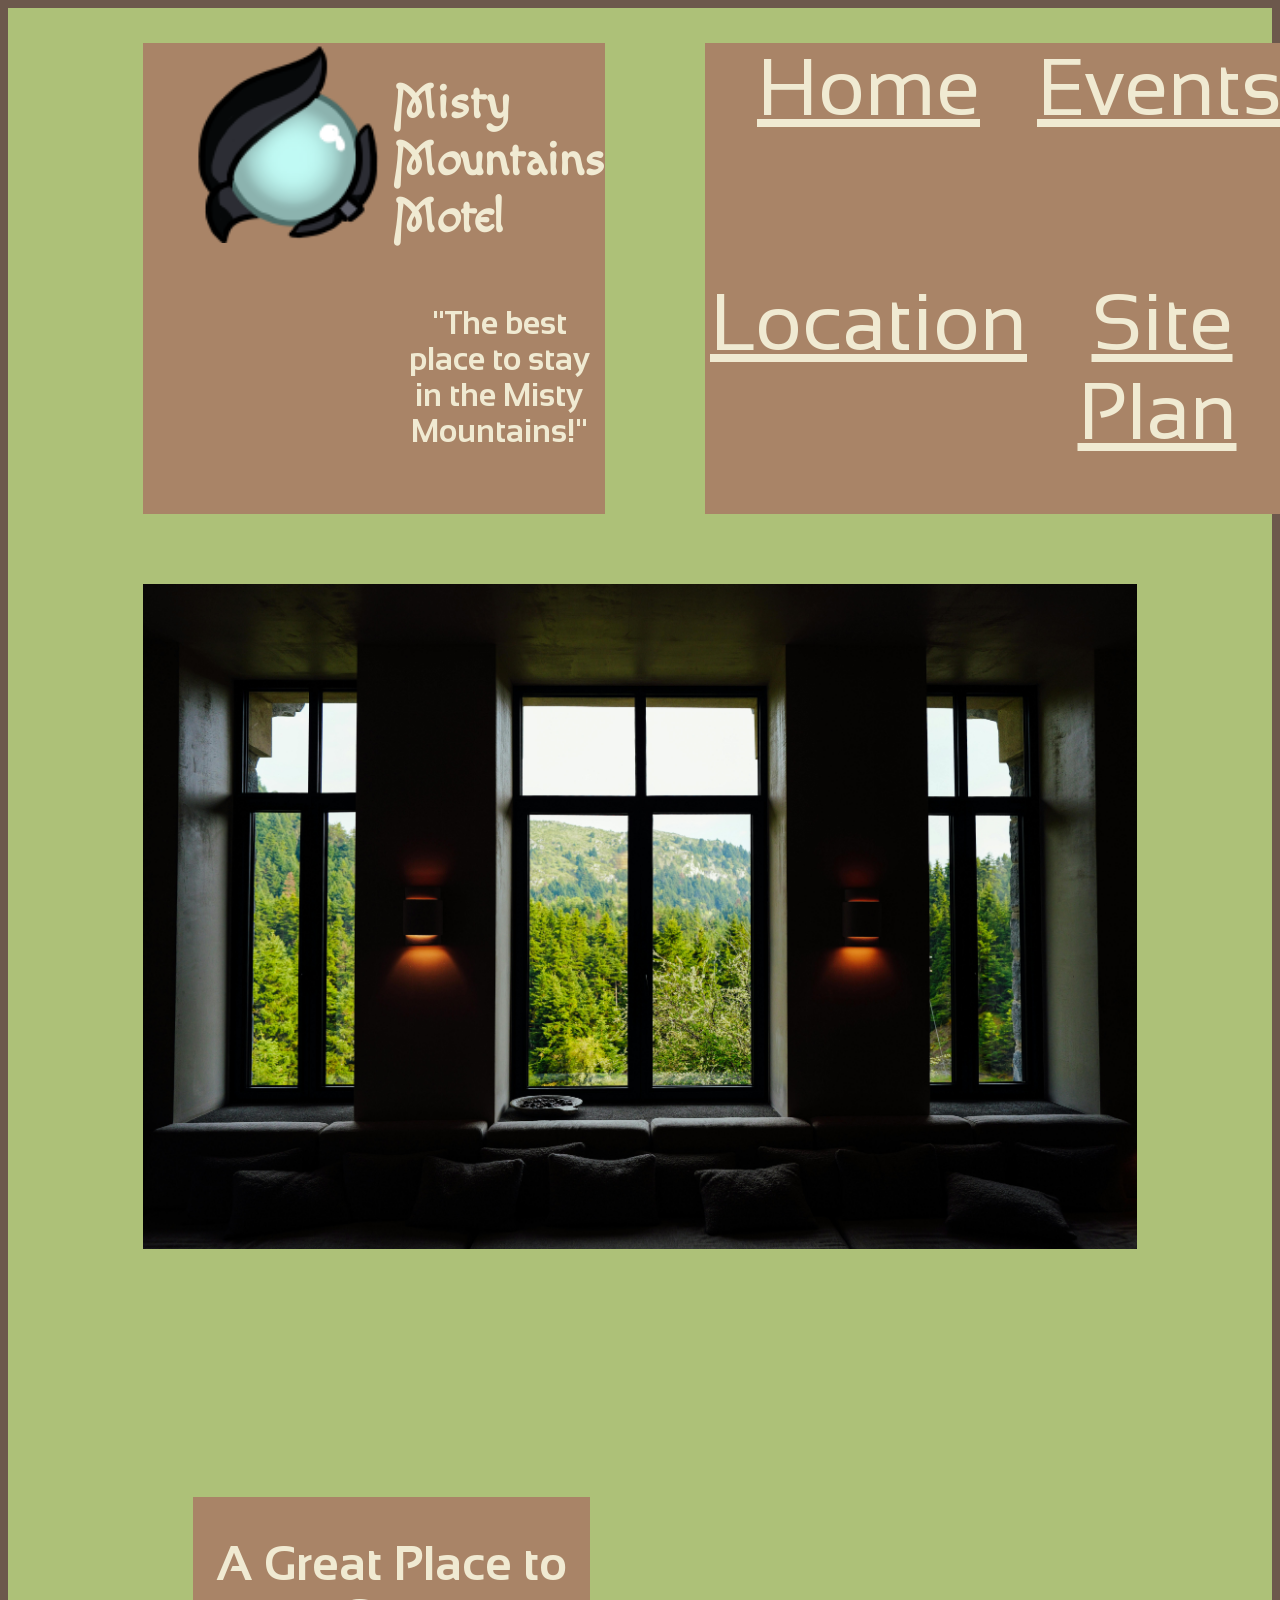
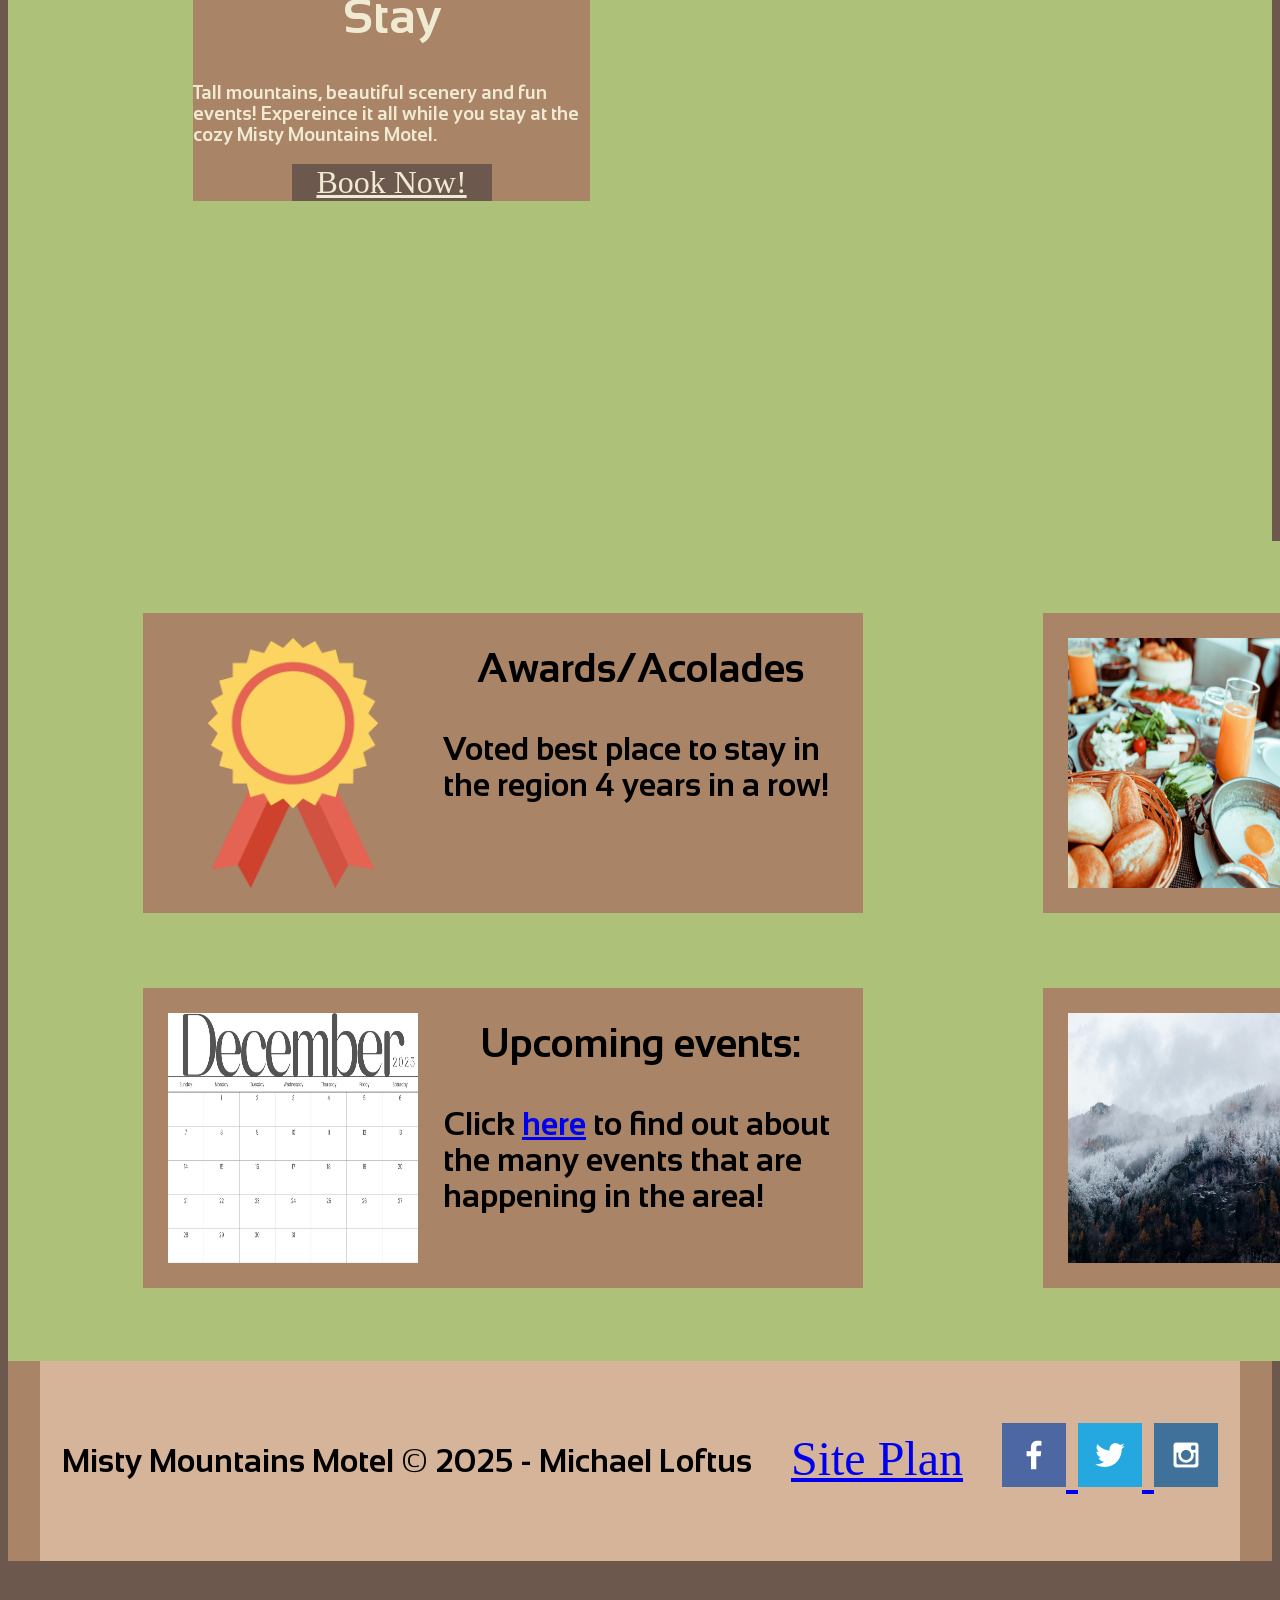
<file: index.html>
<!DOCTYPE html>
<html lang="en">
<head>
    <meta charset="UTF-8">
    <meta name="viewport" content="width=, initial-scale=1.0">
    <title>Misty Mountains Motel - Home</title>
    <link rel="stylesheet" href="styles/style.css">
</head>
<!------------------------------------------------------------------------------------------>
<body>

    <div id="content">
        <div id="logo_box">
            <a id="logo_link" href="index.html">
                <img
                    src="images/logo.png"
                    class="logo"
                    alt="MistyMountainsMotel Logo"
                >
            </a>
            <h1>
                Misty Mountains Motel
            </h1> <!--Our Motto text-->
            <h2>
                "The best place to stay in the Misty Mountains!"
            </h2>
        </div>
        <div id="links">
            <nav>
                <a href="index.html">Home</a>
            </nav>
            <nav>
                <a href="events.html">Events</a>
            </nav>
            <nav>
                <a href="location.html">Location</a>
            </nav>
            <nav>
                <a href="site-plan.html">Site Plan</a>
            </nav>
        </div>
    </div>

    <div id="home-picture-backdrop">
        <div id="home-picture-box">
            <img id="home-picture-img" src="images/window.jpg" alt="A scenic image of our lovely mountains">
        
        <section id="home-picture-msg">
            <h1 class="home-picture-msg-title">A Great Place to Stay</h1>
            <h3>Tall mountains, beautiful scenery and fun events! Expereince it all while you stay at the cozy Misty Mountains Motel.</h3>
            <div class="button-box">
                    <a class="book" href="contactus.html">Book Now!</a>
                </div>
            </div>
        </section>
    </div>

    <main class="home-grid">
        <section class="home-card">
            <img id="home-acolades-img" src="images/badge.png" alt="awards">
            <h1>Awards/Acolades</h1>
            <h4>Voted best place to stay in the region 4 years in a row!</h4>
        </section>

        <section class="home-card">
            <img id="home-food-img" src="images/food.jpg" alt="The Misty Mountains">
            <h1>Customers have said:</h1>
            <h4> "This is a great place!"<br/> -Bilbo Baggins <br/> "Loved the atmosphere!"<br/> -Legolas</h4>
        </section>

        <section class="home-card">
            <a href="events.html">
                <img id="home-events-img" src="images/december-calendar.jpg" alt="Calendar"> 
            </a>
            <h1>Upcoming events:</h1>
            <h4>Click <a href="events.html">here</a> to find out about the many events that are happening in the area!</h4>
        </section>

        <section class="home-card">
            <a href="location.html">
                <img id="home-mountain-img" src="images/Mountains2.jpg" alt="The Misty Mountains">
            </a>
                <h1>The Misty Mountains</h1>
            <h4>Click <a href="location.html">here</a> to learn about the Misty Mountains that we are located near and why that is cool.</h4>
        </section>

    </main>

    <footer>
        <div id="footer-box">
            <h1>Misty Mountains Motel &copy; 2025 - Michael Loftus</h1>
            <a href="site-plan.html">Site Plan</a>
            <div class="social">
                <a href="https://facebook.com" target="_blank">
                    <img src="images/facebook.png" alt="fb icon">
                </a>
                <a href="https://twitter.com" target="_blank">
                    <img src="images/twitter.png" alt="twitter icon">
                </a>
                <a href="https://instagram.com" target="_blank">
                    <img src="images/instagram.png" alt="instagram icon">
                </a>
            </div>
        </div>
    </footer>
</body>


</html>
</file>
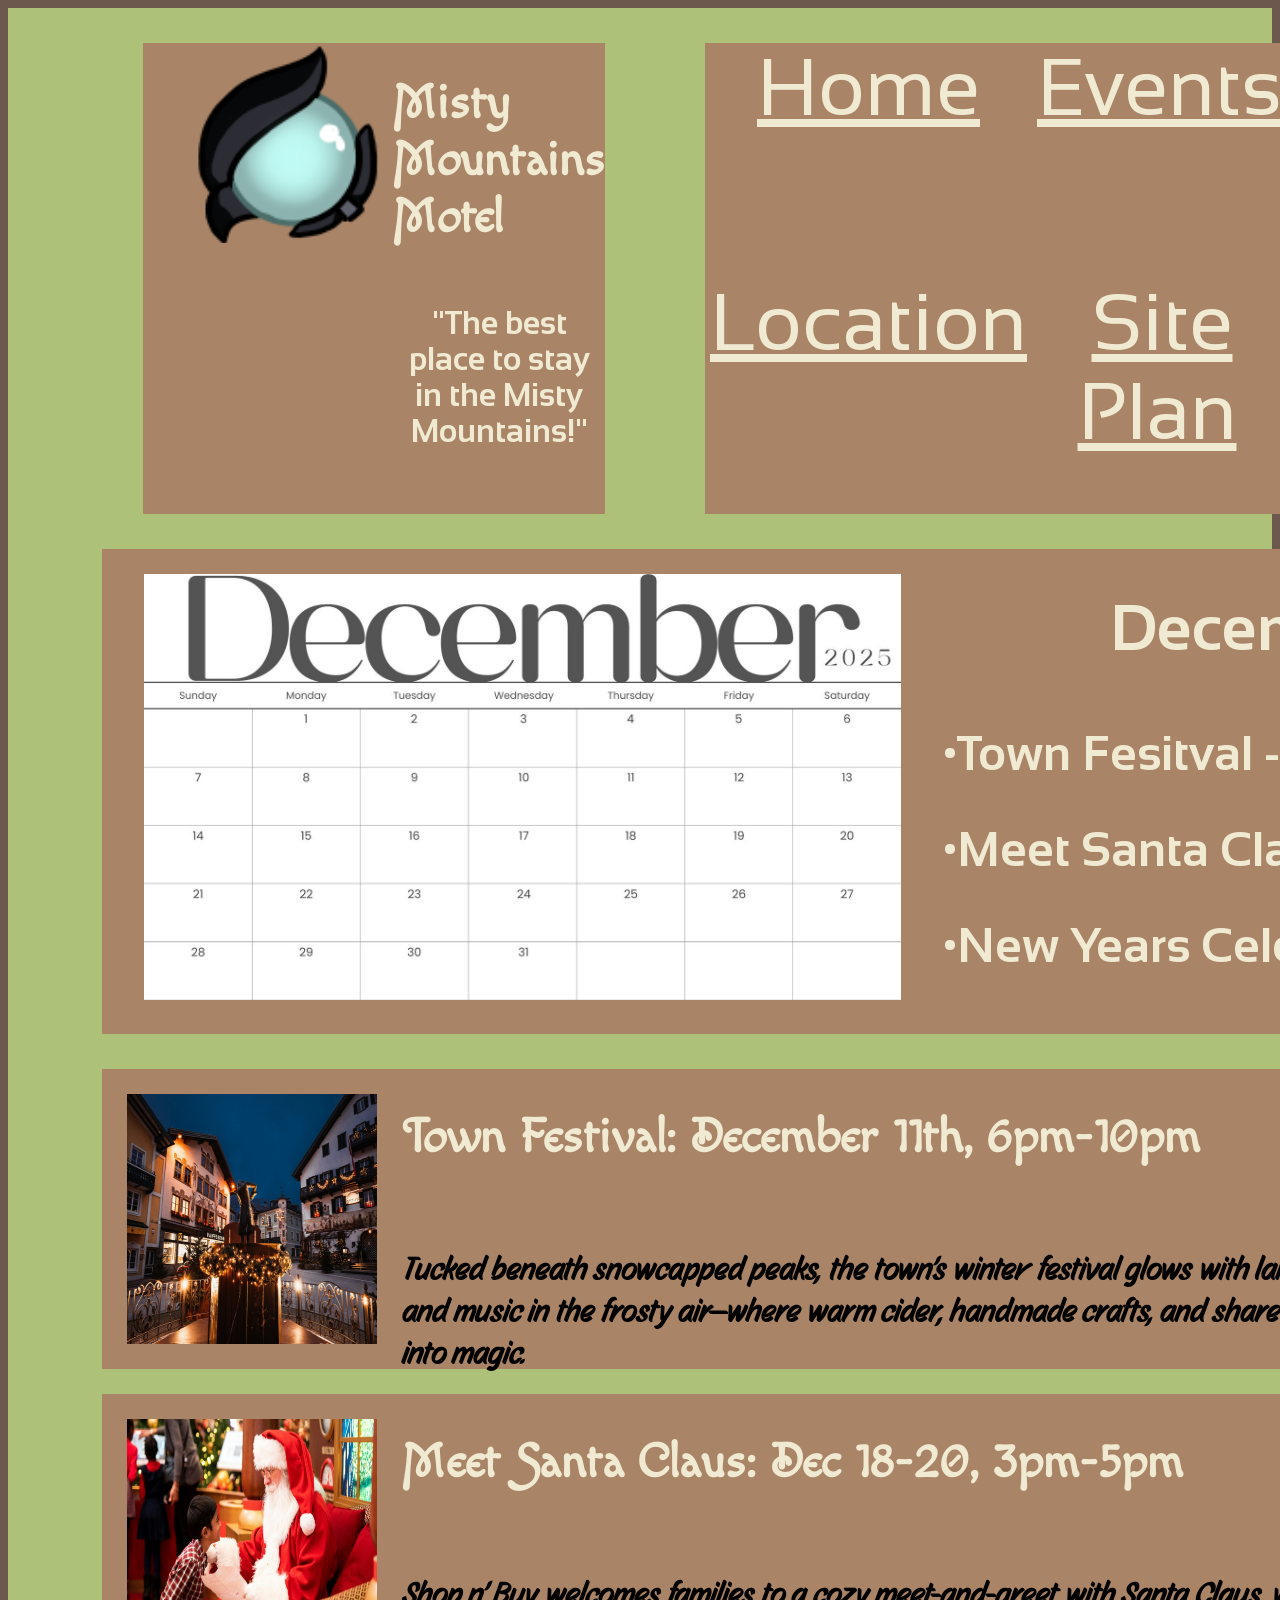
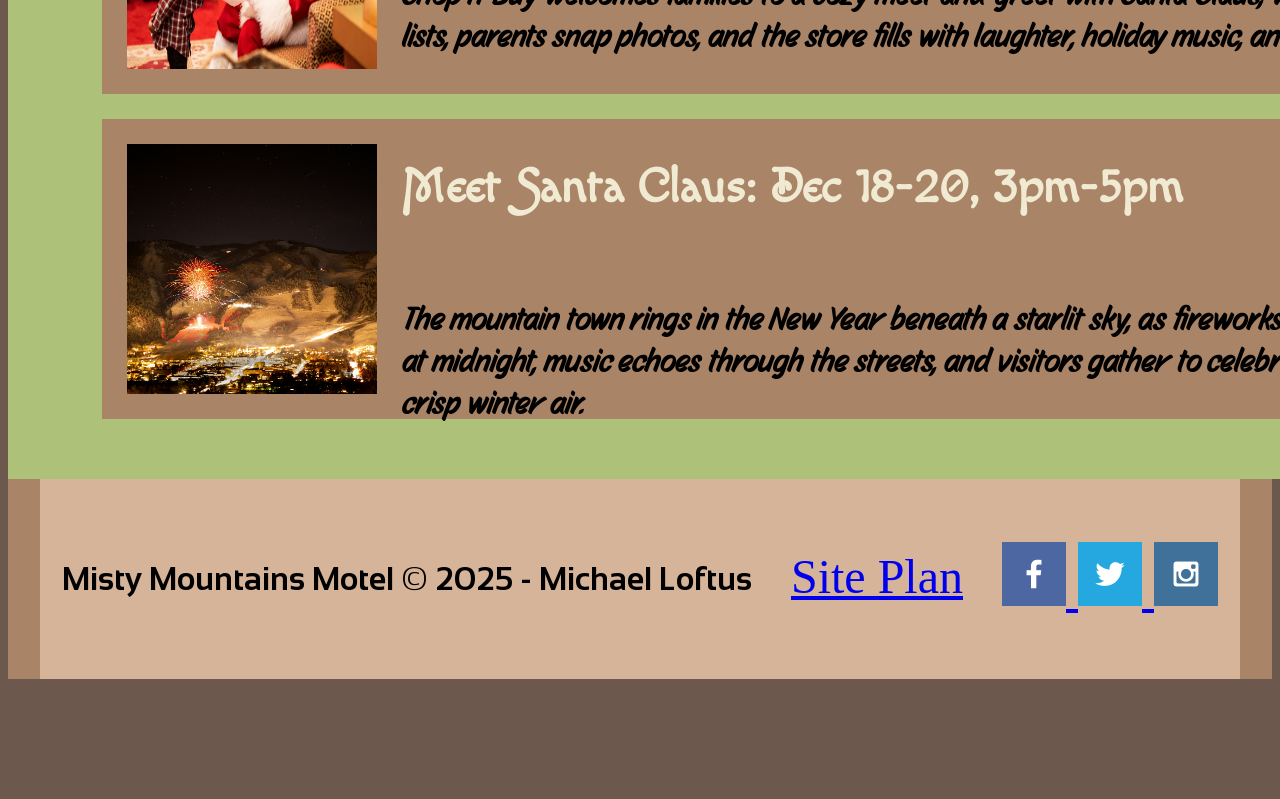
<file: events.html>
<!DOCTYPE html>
<html lang="en">
<head>
    <meta charset="UTF-8">
    <meta name="viewport" content="width=, initial-scale=1.0">
    <title>Misty Mountains Motel - Events</title>
    <link rel="stylesheet" href="styles/style.css">
</head>
<!------------------------------------------------------------------------------------------>
<body>
<div id="content">
        <div id="logo_box">
            <a id="logo_link" href="index.html">
                <img
                    src="images/logo.png"
                    class="logo"
                    alt="MistyMountainsMotel Logo"
                >
            </a>
            <h1>
                Misty Mountains Motel
            </h1> <!--Our Motto text-->
            <h2>
                "The best place to stay in the Misty Mountains!"
            </h2>
        </div>
        <div id="links">
            <nav>
                <a href="index.html">Home</a>
            </nav>
            <nav>
                <a href="events.html">Events</a>
            </nav>
            <nav>
                <a href="location.html">Location</a>
            </nav>
            <nav>
                <a href="site-plan.html">Site Plan</a>
            </nav>
        </div>
    </div>

    <div id="events-calendar-backdrop">
        <div id="events-calendar-box">
            <img id="events-calendar-img" src="images/december-calendar.jpg" alt="This months event calendar">
            <div id="events-text-box">
                <h1>December Events</h1>
                <h2>•Town Fesitval - Dec 11th<br>•Meet Santa Clause - Dec 18-20<br>•New Years Celebration - Dec 31</h2>
            </div>
            
        </div>
    </div>
    

    <main class="events-grid">
        <section class="events-card">
            <img id="events-celebration-img" src="images/town-celebration.jpg" alt="Town celebration"> 
            <div class="events-card-information">
                <h1>Town Festival: December 11th, 6pm-10pm</h1>
                <div class="info-button">
                    <a class="book" href="contactus.html">More information</a>
                </div>
                <h4>Tucked beneath snowcapped peaks, the town’s winter festival glows with lantern light, crackling fires, and music in the frosty air—where warm cider, handmade crafts, and shared laughter turn the cold into magic.</h4>
            </div>
        </section>

        <!-- <p></p> -->

        <section class="events-card">
            <img id="events-santa-img" src="images/santa.jpg" alt="Santa Claus"> 
            <div class="events-card-information">
                <h1>Meet Santa Claus: Dec 18-20, 3pm-5pm </h1>
                <div class="info-button">
                    <a class="book" href="contactus.html">More information</a>
                </div>
                <h4>Shop n’ Buy welcomes families to a cozy meet-and-greet with Santa Claus, where kids share wish lists, parents snap photos, and the store fills with laughter, holiday music, and a little North Pole cheer.</h4>
            </div>
        </section>

        <!-- <p></p> -->

        <section class="events-card">
            <img id="events-fireworks-img" src="images/fireworks.jpg" alt="fireworks"> 
            <div class="events-card-information">
                <h1>Meet Santa Claus: Dec 18-20, 3pm-5pm </h1>
                <div class="info-button">
                    <a class="book" href="contactus.html">More information</a>
                </div>
                <h4>The mountain town rings in the New Year beneath a starlit sky, as fireworks burst over snowy peaks at midnight, music echoes through the streets, and visitors gather to celebrate fresh starts in the crisp winter air.</h4>
            </div>
        </section>

    </main>

<footer>
        <div id="footer-box">
            <h1>Misty Mountains Motel &copy; 2025 - Michael Loftus</h1>
            <a href="site-plan.html">Site Plan</a>
            <div class="social">
                <a href="https://facebook.com" target="_blank">
                    <img src="images/facebook.png" alt="fb icon">
                </a>
                <a href="https://twitter.com" target="_blank">
                    <img src="images/twitter.png" alt="twitter icon">
                </a>
                <a href="https://instagram.com" target="_blank">
                    <img src="images/instagram.png" alt="instagram icon">
                </a>
            </div>
        </div>
    </footer>

</body>


</html>
</file>
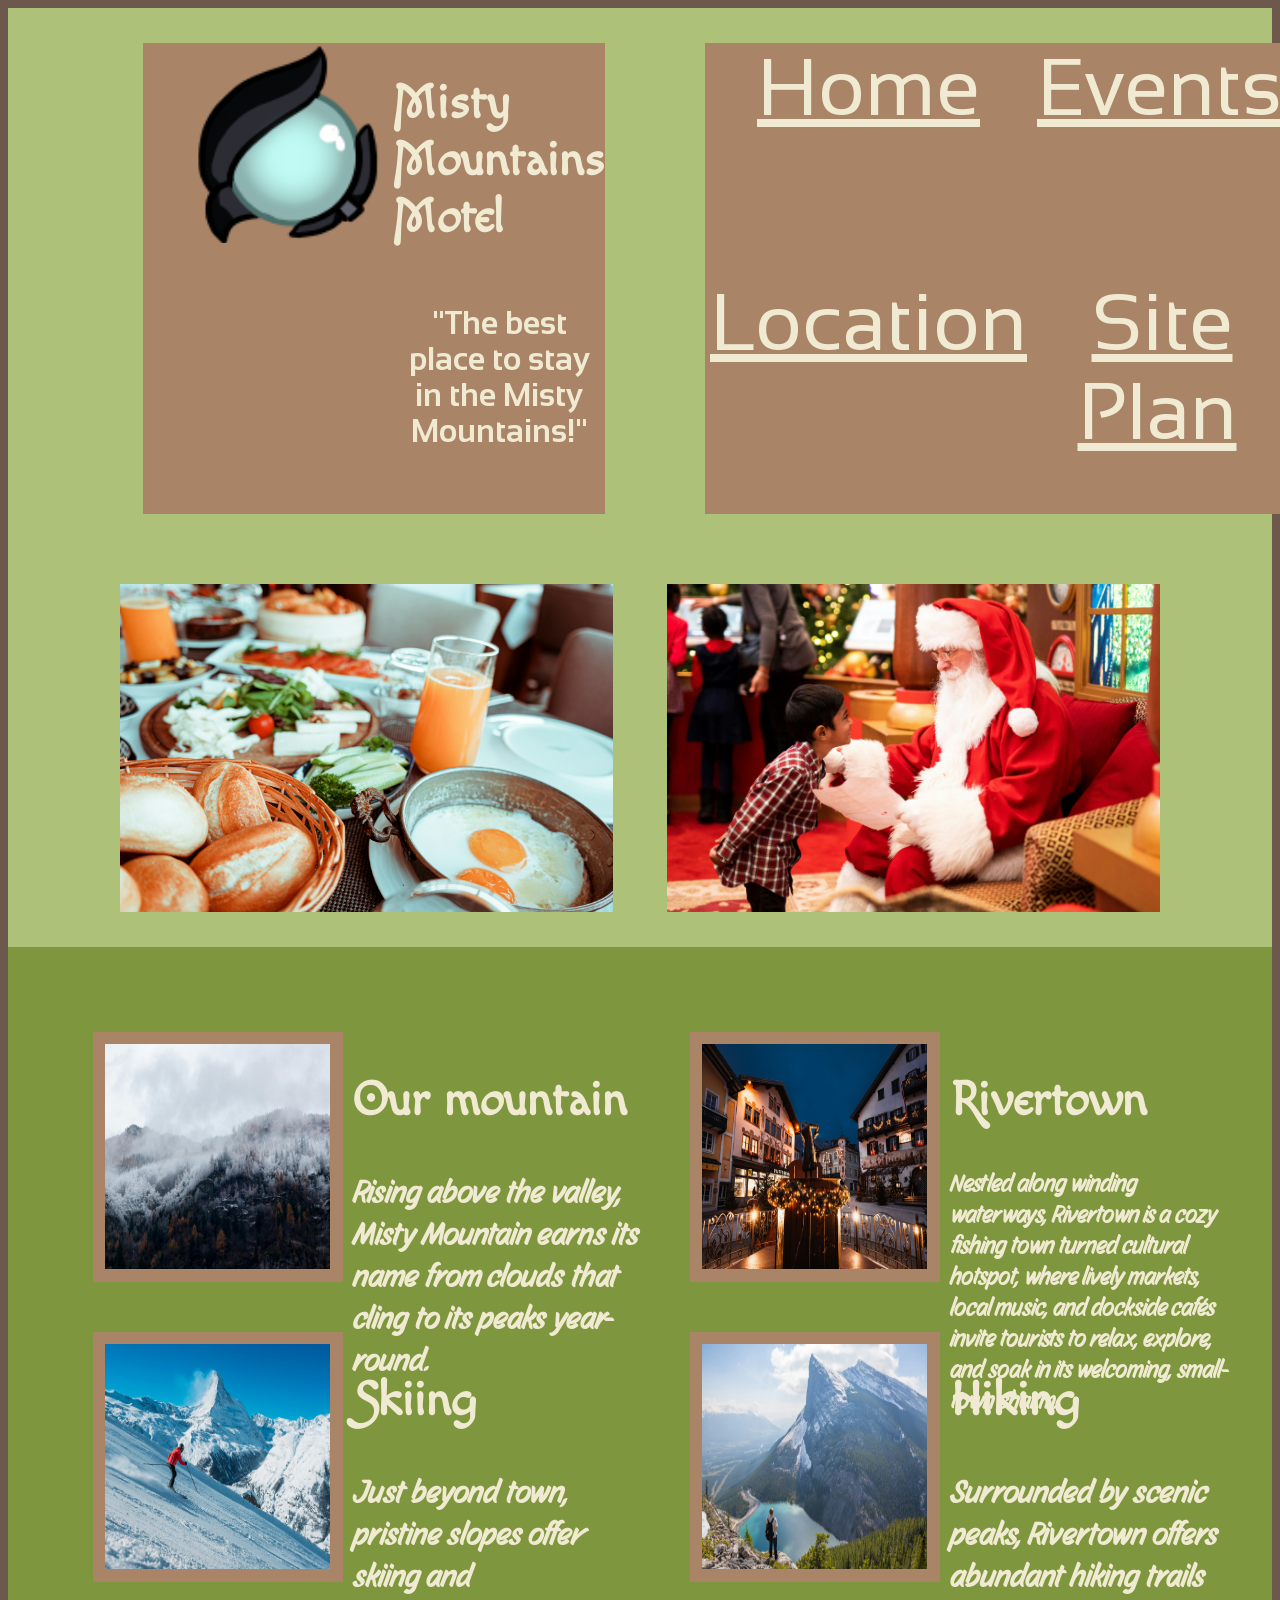
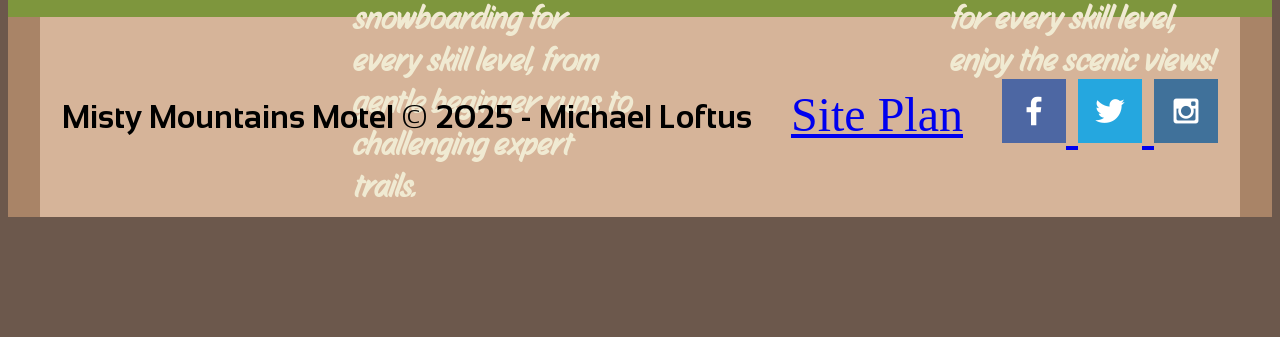
<file: location.html>
<!DOCTYPE html>
<html lang="en">
<head>
    <meta charset="UTF-8">
    <meta name="viewport" content="width=, initial-scale=1.0">
    <title>Misty Mountains Motel - Location</title>
    <link rel="stylesheet" href="styles/style.css">
</head>
<!------------------------------------------------------------------------------------------>
<body>
    <div id="content">
        <div id="logo_box">
            <a id="logo_link" href="index.html">
                <img
                    src="images/logo.png"
                    class="logo"
                    alt="MistyMountainsMotel Logo"
                >
            </a>
            <h1>
                Misty Mountains Motel
            </h1> <!--Our Motto text-->
            <h2>
                "The best place to stay in the Misty Mountains!"
            </h2>
        </div>
        <div id="links">
            <nav>
                <a href="index.html">Home</a>
            </nav>
            <nav>
                <a href="events.html">Events</a>
            </nav>
            <nav>
                <a href="location.html">Location</a>
            </nav>
            <nav>
                <a href="site-plan.html">Site Plan</a>
            </nav>
        </div>
    </div>

    <div id="location-picturebox">
        <img id="map-picture" src="images/food.jpg" alt="A map of the town">
        <img id="inn-picture" src="images/santa.jpg" alt="Our lovely inn">
    </div>

    <main class="location-grid">
        <div class="mountain-picture">
        <img id="location-mountain-img" src="images/Mountains2.jpg" alt="The Misty Mountains">
        </div>
        <section class="location-mountain-card">
            <h1>Our mountain</h1>
            <h4>Rising above the valley, Misty Mountain earns its name from clouds that cling to its peaks year-round.</h4>
        </section>

        <div class="town-picture">
            <img id="location-town-img" src="images/town-celebration.jpg" alt="A picture of Rivertown">
        </div>
        <section class="location-towninfo-card">
            <h1>Rivertown</h1>
            <h4>Nestled along winding waterways, Rivertown is a cozy fishing town turned cultural hotspot, where lively markets, local music, and dockside cafés invite tourists to relax, explore, and soak in its welcoming, small-town charm.</h4>
        </section>

        <div class="skiing-picture">
            <img id="location-skiing-img" src="images/skiing.jpg" alt="shred the slopes!">
        </div>
        <section class="location-skiing-card">
            <!-- <img id="location-mountain-img" src="images/Mountains2.jpg" alt="The Misty Mountains"> TODO: Find a good image for this.-->
            <h1>Skiing</h1>
            <h4>Just beyond town, pristine slopes offer skiing and snowboarding for every skill level, from gentle beginner runs to challenging expert trails.</h4>
        </section>

        <div class="hiking-picture">
            <img id="location-hiking-img" src="images/hiking.jpg" alt="One of our hiking trails">
        </div>
        <section class="location-hiking-card">
            <!-- <img id="location-mountain-img" src="images/Mountains2.jpg" alt="The Misty Mountains"> TODO: Find a good image for this.-->
            <h1>Hiking</h1>
            <h4>Surrounded by scenic peaks, Rivertown offers abundant hiking trails for every skill level, enjoy the scenic views!</h4>
        </section>

    </main>

    <footer>
        <div id="footer-box">
            <h1>Misty Mountains Motel &copy; 2025 - Michael Loftus</h1>
            <a href="site-plan.html">Site Plan</a>
            <div class="social">
                <a href="https://facebook.com" target="_blank">
                    <img src="images/facebook.png" alt="fb icon">
                </a>
                <a href="https://twitter.com" target="_blank">
                    <img src="images/twitter.png" alt="twitter icon">
                </a>
                <a href="https://instagram.com" target="_blank">
                    <img src="images/instagram.png" alt="instagram icon">
                </a>
            </div>
        </div>
    </footer>

</body>


</html>
</file>
<file: styles/style.css>
@import url('https://fonts.googleapis.com/css2?family=Macondo+Swash+Caps&family=Sansation:ital,wght@0,300;0,400;0,700;1,300;1,400;1,700&family=Story+Script&display=swap');

.button-box {
    width: 200px;
    margin: 0 auto;
    background-color: #6C584C;
    color:#F0EAD2;
    text-align: center;
}

.button-box a {
    color:#F0EAD2;
    font-size: 2em;
}

#button-box a:hover {
    color:#A98467;
}

h1, h2, h3, h4 {
    font-family: "Sansation", Georgia, 'Times New Roman', Times, serif;
}


:root {
  /* change the values below to your colors from your palette */
  --primary-color: #ADC178   ;
  --secondary-color: #A98467 ;
  --accent1-color: #F0EAD2;
  --accent2-color: #6C584C;
  /*https://coolors.co/palette/f0ead2-dde5b6-adc178-a98467-6c584c*/

  /* change the values below to your chosen font(s) */
  --heading-font: "Macondo Swash Caps";
  --paragraph-font: Story Script, Sansation, sans-serif;

  /* these colors below should be chosen from among your palette colors above */
  --headline-color-on-white: #ADC178;  /* headlines on a white background */ 
  --headline-color-on-color: white; /* headlines on a colored background */ 
  --paragraph-color-on-white: #DDE5B6; /* paragraph text on a white background */ 
  --paragraph-color-on-color: white; /* paragraph text on a colored background */ 
  --paragraph-background-color: #DDE5B6  ;
  --nav-link-color: #F0EAD2;
  --nav-background-color: #6C584C;
  --nav-hover-link-color: #A98467;
  --nav-hover-background-color: #F0EAD2;
}

body {
    background-color: #6C584C;
}

#logo_box {
    background-color: #A98467;
    grid-column: 2/3;
    display: grid;
    grid-template-columns: 50px 200px 1fr;
    grid-template-rows: 1fr 1fr;
}

#logo_box h1 {
    grid-column: 3/4;
    grid-row: 1/2;
    font-size: 3em;
    font-family: "Macondo Swash Caps", Georgia, 'Times New Roman', Times, serif;
    color: #F0EAD2;
}

#logo_box h2 {
    grid-column: 3/4;
    grid-row: 2/3;
    color: #F0EAD2;
    font-size: 2em;
    text-align: center;
}

#logo_box a {
    grid-column: 2/3;
    grid-row: 1/3;
    width: 100%;
}

.logo {
    width: 100%;
}

#content {
    max-width: 1800px;
    background-color: #ADC178;
    margin: 0 auto;
    padding: 35px;
    display: grid;
    grid-template-columns: 100px 1fr 100px 1fr 100px;
    grid-template-rows: 1fr;
}

#links {
    grid-column: 4/5;
    grid-row: 1/2;
    background-color: #A98467;
    text-align:center;
    width: 100%;
    margin: 0 auto;
    display: grid;
    grid-template-columns: 1fr 1fr;
    grid-template-rows: 1fr 1fr;
    height: 100%;
}

nav a {
    color: #F0EAD2;
    padding: 5px;
    font-size: 5em;
    font-family:"Sansation", Georgia, Arial;
}

nav a:hover {
    color: white;
    background-color:#F0EAD2 ;
}

#home-picture-box {
    margin: 0 auto;
    max-width: 1800px;
    /* margin-top: 20px; */
    display: grid;
    grid-template-columns: 100px 1fr 1fr 100px;
    grid-template-rows: repeat(5, 1fr);
    background-color: #ADC178;
    padding: 35px;
}

#home-picture-img {
    grid-column: 2/4;
    grid-row: 1/6;
    width: 100%;
}

#home-picture-msg {
    background-color:#A98467;
    grid-column: 2/3;
    grid-row: 4/5;
    width: 80%;
    margin: 0 auto;
}

#home-picture-msg h1 {
    text-align: center;
    color:#F0EAD2;
    font-size: 3em;
}
#home-picture-msg h3 {
    color:#F0EAD2;
}

.home-grid {
    background-color:#ADC178;
    width: 1800px;
    padding: 35px;
    margin: 0 auto;
    display: grid;
    grid-template-columns: 1fr 1fr;
    grid-template-rows: 1fr 1fr;
    align-items: center;
}

.home-card {
    margin-left: 100px;
    background-color:#A98467;
    width: 80%;
    height: 80%;
    display:grid;
    grid-template-columns: 25px 250px 1fr;
    grid-template-rows: 25px 50px 200px 100px;

}

.home-card img, a {
    grid-column: 2/3;
    grid-row: 2/3;
    width: 250px;
    height: 250px;
}

.home-card h1 {
    text-align: center;
    grid-column: 3/4;
    font-size: 2.5em;
}

.home-card h4 {
    font-size: 2em;
    grid-column: 3/4;
    grid-row: 3/4;
    margin-left: 25px;
}

footer {
    background-color: #A98467;
}

#footer-box {
    background-color:#d6b499;
    width: 1200px;
    height: 200px;
    margin: 0 auto;
    align-items: center;
    display: flex;
    justify-content: center;
    text-align: center;
}

#footer-box a{
    font-size: 3em;
    margin-top: 190px;
}
.social {
    align-self:center;
}

/*-------------------------------------------*/

#location-inn-img {
    width: 40%;
}

#location-mountain-img {
    width: 40%;
}

/*-------------------------------------------------*/

#events-calendar-backdrop {
    background-color: #ADC178;
    width: 1870px;
    margin: 0 auto;
}

#events-calendar-box {
    background-color: #A98467;
    width: 90%;
    margin: 0 auto;
    display:grid;
    grid-template-columns: 1fr 1fr;
}

#events-calendar-img {
    max-width: 1500px;
    width: 90%;
    margin: 25px auto;
}

#events-calendar-box h1 {
    color: #F0EAD2;
    font-size: 4em;
    text-align: center;
}

#events-calendar-box h2 {
    color: #F0EAD2;
    font-size: 3em;
    line-height: 2;
}

.events-grid {
    background-color:#ADC178;
    width: 1800px;
    padding: 35px;
    margin: 0 auto;
    display: grid;
    align-items: center;
}

.events-card {
    background-color: #A98467;
    height: 300px;
    width: 93.5%;
    margin: 0 auto;
    display: grid;
    grid-template-columns: 25px 250px 25px 1fr;
    margin-bottom: 25px;
    h1 {color:#F0EAD2;}
}

.events-card img {
    width: 250px;
    height: 250px;
    grid-column: 2/3;
    margin-top: 25px;
}
.events-card-information {
    grid-column: 4/5;
    display:grid;
    grid-template-rows: 1fr 2fr;
    grid-template-columns: 1fr 200px;
}

.events-card-information h1 {
    font-size: 3em;
    font-family: var(--heading-font);
}

.events-card-information h4 {
    font-size: 2em;
    font-family: var(--paragraph-font); 
}

.info-button {
    width: 200px;
    right: auto;
    background-color: #6C584C;
    color:#F0EAD2;
    text-align: center;
}

.info-button a {
    color:#F0EAD2;
    font-size: 2em;
}

#info-button a:hover {
    color:#A98467;
}


/*-------------------------------------------------------*/

#location-picturebox {
    max-width: 1800px;
    padding: 35px;
    display: grid;
    grid-template-columns: 50px 1fr 1fr 50px;
    margin: 0 auto;
    background-color: #ADC178;
}

#map-picture {
    width: 90%;
    grid-column: 2;
    margin: 0 auto;
}

#inn-picture {
    width: 90%;
    margin: 0 auto;
    grid-column: 3;
}

.location-grid {
    max-width: 1800px;
    padding: 35px;
    display: grid;
    grid-template-columns: 50px 250px 1fr 50px 250px 1fr;
    grid-template-rows: 50px 250px 1fr 50px 250px 1fr;
    background-color: #7e963d;
    margin: 0 auto;
}



.mountain-picture {
    grid-column: 2;
    grid-row: 2;
    background-color: #A98467;
}
#location-mountain-img {
    width: 90%;
    height: 90%;
    margin-left: 12px;
    margin-top: 12px;
}

.town-picture {
    grid-column: 5;
    grid-row: 2;
    background-color: #A98467;
}
#location-town-img {
    width: 90%;
    height: 90%;
    margin-left: 12px;
    margin-top: 12px;
}

.skiing-picture {
    grid-column: 2;
    grid-row: 5;
    background-color: #A98467;
}
#location-skiing-img {
    width: 90%;
    height: 90%;
    margin-left: 12px;
    margin-top: 12px;
}

.hiking-picture {
    grid-column: 5;
    grid-row: 5;
    background-color: #A98467;
}
#location-hiking-img {
    width: 90%;
    height: 90%;
    margin-left: 12px;
    margin-top: 12px;
}

.location-mountain-card {
    grid-column: 3;
    grid-row: 2;
    padding-left: 10px;
    h1 {
        font-size: 3em;
        font-family: "Macondo Swash Caps", Georgia, 'Times New Roman', Times, serif;
        color: #F0EAD2;
    }
    h4 {
        font-size: 2em;
        font-family: "Story Script", "Sansation", Georgia, 'Times New Roman', Times, serif;
        color:#F0EAD2;
    }
}

.location-towninfo-card {
    padding-left: 10px;
    grid-column: 6;
    grid-row: 2;
    h1 {
        font-size: 3em;
        font-family: "Macondo Swash Caps", Georgia, 'Times New Roman', Times, serif;
        color: #F0EAD2;
    }
    h4 {
        font-size: 1.5em;
        font-family: "Story Script", "Sansation", Georgia, 'Times New Roman', Times, serif;
        color:#F0EAD2;
    }
}

.location-skiing-card {
    padding-left: 10px;
    grid-column: 3;
    grid-row: 5;
    h1 {
        font-size: 3em;
        font-family: "Macondo Swash Caps", Georgia, 'Times New Roman', Times, serif;
        color: #F0EAD2;
    }
    h4 {
        font-size: 2em;
        font-family: "Story Script", "Sansation", Georgia, 'Times New Roman', Times, serif;
        color:#F0EAD2;
    }
}

.location-hiking-card {
    padding-left: 10px;
    grid-column: 6;
    grid-row: 5;
    h1 {
        font-size: 3em;
        font-family: "Macondo Swash Caps", Georgia, 'Times New Roman', Times, serif;
        color: #F0EAD2;
    }
    h4 {
        font-size: 2em;
        font-family: "Story Script", "Sansation", Georgia, 'Times New Roman', Times, serif;
        color:#F0EAD2;
    }
}
</file>
